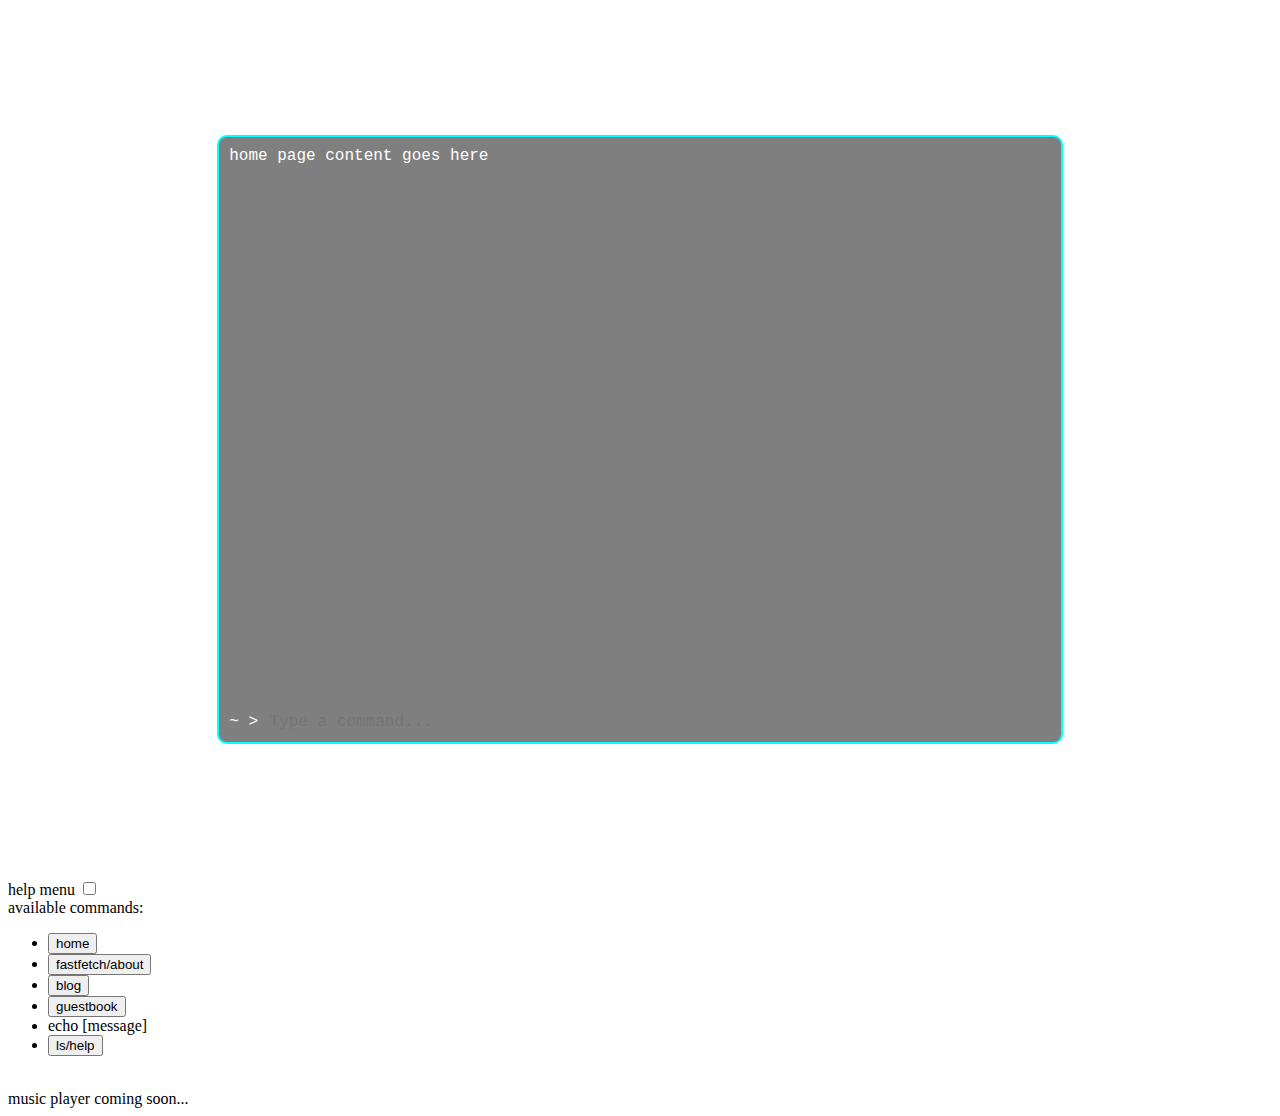
<file: heyitsliv.nekoweb.org/index.html>
<!DOCTYPE html>
<html lang="en">
<head>
    <meta charset="UTF-8">
    <meta http-equiv="X-UA-Compatible" content="IE=edge">
    <meta name="viewport" content="width=device-width, initial-scale=1.0">
    <link href="styles.css" rel="stylesheet">
    <title>hey its liv!</title>
</head>
<body>

    <div class="terminal">
        <!-- terminal output area -->
        <div class="terminal-text" id="terminalOutput"></div>

        <!-- help output area -->
        <div class="terminal-text" id="helpOutput"></div>

        <!-- terminal input area -->
        <div class="terminal-input">
            <span class="prompt">~ > </span>
            <input class="terminal-input-field" type="text" id="commandInput" placeholder="Type a command..." autofocus>
        </div>
    </div>
    
    <!-- sidebar toggle and sidebar content -->
    <div class="sidebar-toggle">
        <label for="toggle">help menu</label>
        <input type="checkbox" id="toggle" class="hidden">

        <div class="sidebar">
            <!-- available commands -->
            <div>
                <p>available commands:</p>
                <ul>
                    <li>
                        <button class="command-button" onclick="inputHTML('terminalOutput', 'home.html')">home</button>
                    </li>
                    <li>
                        <button class="command-button" onclick="inputHTML('terminalOutput', 'fastfetch.html')">fastfetch/about</button>
                    </li>
                    <li>
                        <button class="command-button" onclick="inputHTML('terminalOutput', 'blog.html')">blog</button>
                    </li>
                    <li>
                        <button class="command-button" onclick="inputHTML('terminalOutput', 'guestbook.html')">guestbook</button>
                    </li>
                    <li>
                        echo [message]
                    </li>
                    <li>
                        <button class="command-button" onclick="inputHTML('terminalOutput', 'ls.html')">ls/help</button>
                    </li>
                </ul>
                </div>
            <br>
            <div class="music-player">
                <p>music player coming soon...</p>
            </div>
        </div>
    </div>

    <!-- default nekoweb stuff
    <div>
            Helpful resources:
            <ul>
                <li><a href="https://www.w3schools.com/html/">HTML tutorial (W3Schools)</a></li>
                <li><a href="https://www.w3schools.com/css/">CSS tutorial (W3Schools)</a></li>
                <li><a href="https://www.w3schools.com/js/">JavaScript tutorial (W3Schools)</a></li>
                <li><a href="https://developer.mozilla.org/en-US/docs/Learn/Getting_started_with_the_web">Getting started with the web by Mozilla</a></li>
                <li>Press F12 (or right-click and select "Inspect" in most browsers) to open the developer tools and see the page source. This is a great way to look how other pages are made. It's also <i>very</i> useful while creating your own page.</li>
            </ul>
        <a href="https://nekoweb.org/"><img src="https://nekoweb.org/assets/buttons/button5.gif"></a>
    </div>
    -->

    <!-- link to external JS file -->
    <script src="scripts.js"></script>
</body>
</html>
</file>
<file: heyitsliv.nekoweb.org/styles.css>
.terminal {
  border-radius: 10px;
  border-color: aqua;
  border-width: 2px;
  border-style: solid;
  padding: 10px;
  width: 65%;
  margin: 15vh auto;
  height: 65vh;
  background-color: rgba(0, 0, 0, 0.5);
  display: flex;
  flex-direction: column;
}

.terminal-text {
  color: white;
  font-family: "Monocraft", monospace;
  font-size: 16px;
  text-align: left;
}

.terminal-input {
  color: white;
  font-family: "Monocraft", monospace;
  font-size: 16px;
  text-align: left;
  border: none;
  background: none;
  outline: none;
  margin-top: auto;
}

p {
  margin: 0px;
}

.terminal-input-field {
  border: none;
  background: none;
  outline: none;
  color: white;
  font-family: "Monocraft", monospace;
  font-size: 16px;
}

* {
  cursor: url('cursor/cursor.png'), auto;
}
</file>
